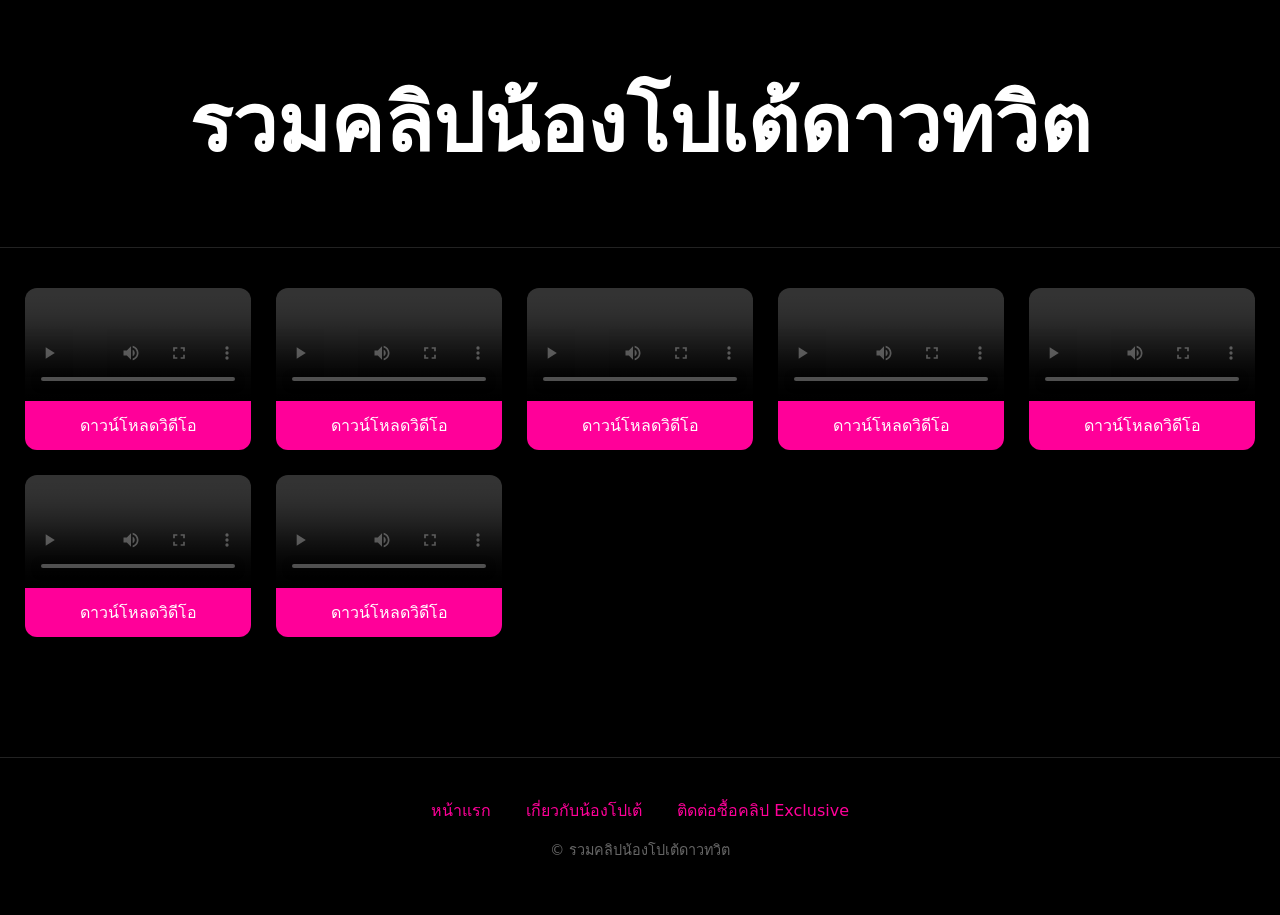
<file: index.html>
<html lang="th">
<head>
    <meta property="og:type" content="website">
    <meta property="og:title" content="รวมคลิปน้องโปเต้ดาวทวิต">
    <meta property="og:image" content="https://hongtaepotae.vercel.app/web.png">
    <meta property="og:url" content="https://hongtaepotae.vercel.app/">
    <meta property="og:site_name" content="รวมคลิปน้องโปเต้ดาวทวิต">

    <meta name="twitter:card" content="summary_large_image">
    <meta name="twitter:title" content="รวมคลิปน้องโปเต้ดาวทวิต">
    <meta name="twitter:image" content="https://hongtaepotae.vercel.app/web.png">

    <meta charset="UTF-8">
    <meta name="viewport" content="width=device-width, initial-scale=1.0">
    <title>รวมคลิปน้องโปเต้ดาวทวิต</title>
    <link rel="stylesheet" href="style.css">
    <link rel="stylesheet" href="https://cdnjs.cloudflare.com/ajax/libs/font-awesome/6.5.0/css/all.min.css">
</head>

<body>

    <header>
        <h1>รวมคลิปน้องโปเต้ดาวทวิต</h1>
    </header>

    <section>
        <div class="grid">

            <div class="card">
                <video src="assets/1.mp4" controls></video>
                <a href="assets/1.mp4" download class="download">ดาวน์โหลดวิดีโอ</a>
            </div>

            <div class="card">
                <video src="assets/2.mp4" controls></video>
                <a href="assets/2.mp4" download class="download">ดาวน์โหลดวิดีโอ</a>
            </div>

            <div class="card">
                <video src="assets/3.mp4" controls></video>
                <a href="assets/3.mp4" download class="download">ดาวน์โหลดวิดีโอ</a>
            </div>

            <div class="card">
                <video src="assets/4.mp4" controls></video>
                <a href="assets/4.mp4" download class="download">ดาวน์โหลดวิดีโอ</a>
            </div>

            <div class="card">
                <video src="assets/5.mp4" controls></video>
                <a href="assets/5.mp4" download class="download">ดาวน์โหลดวิดีโอ</a>
            </div>

            <div class="card">
                <video src="assets/6.mp4" controls></video>
                <a href="assets/6.mp4" download class="download">ดาวน์โหลดวิดีโอ</a>
            </div>

            <div class="card">
                <video src="assets/7.mp4" controls></video>
                <a href="assets/7.mp4" download class="download">ดาวน์โหลดวิดีโอ</a>
            </div>

        </div>
    </section>

    <footer>
        <nav>
            <a href="/">หน้าแรก</a>
            <a href="about.html">เกี่ยวกับน้องโปเต้</a>
            <a href="">ติดต่อซื้อคลิป Exclusive</a>
        </nav>
        <p class="copyright">
            © รวมคลิปน้องโปเต้ดาวทวิต
        </p>
    </footer>

</body>
</html>
</file>
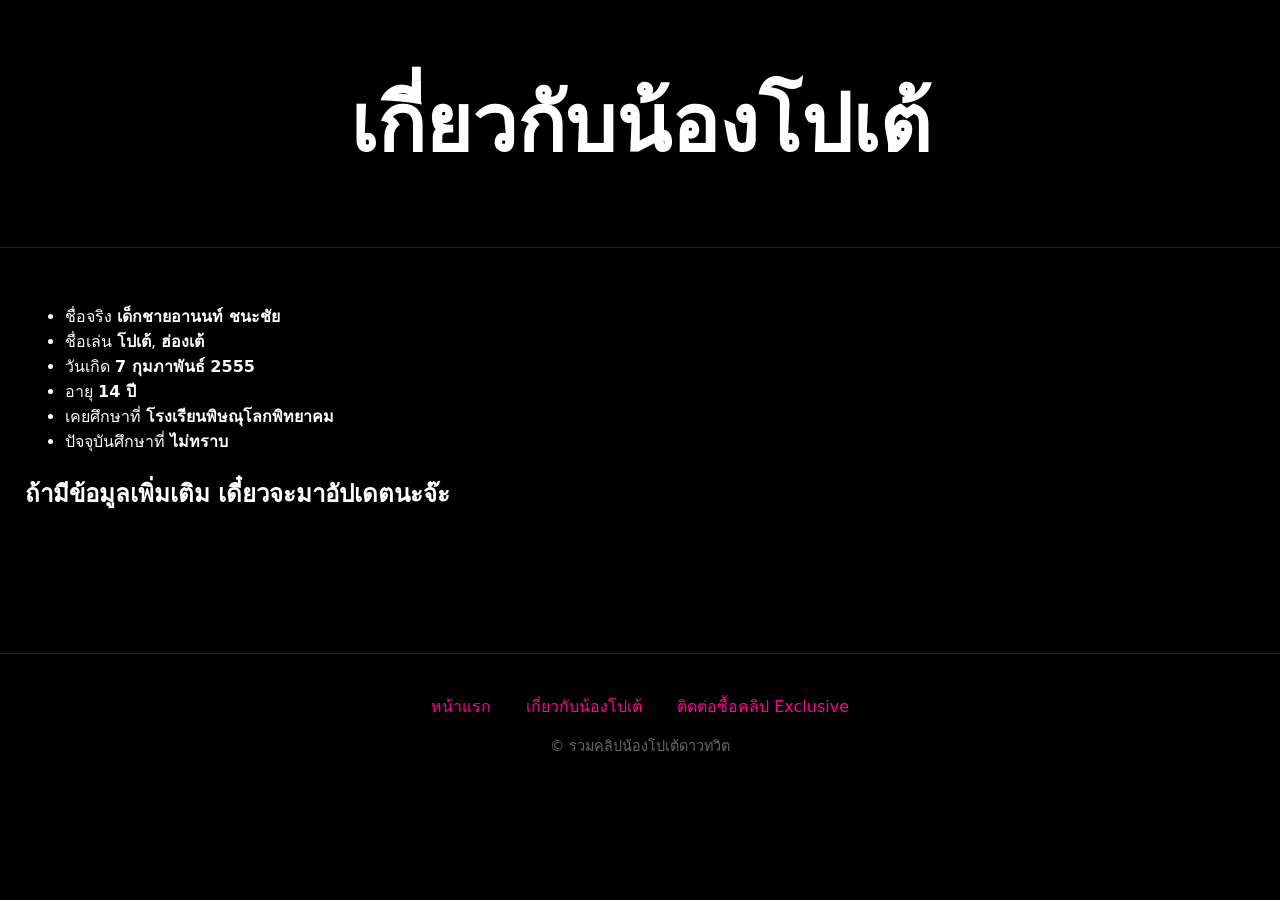
<file: about.html>
<html lang="th">
<head>
    <meta charset="UTF-8">
    <meta name="viewport" content="width=device-width, initial-scale=1.0">
    <title>เกี่ยวกับน้องโปเต้ดาวทวิต</title>
    <link rel="stylesheet" href="https://cdnjs.cloudflare.com/ajax/libs/font-awesome/6.5.0/css/all.min.css">
    <link rel="stylesheet" href="style.css">
</head>

<body>

    <header>
        <h1>เกี่ยวกับน้องโปเต้</h1>
        
    </header>

    <section>
        <ul>
            <li>ชื่อจริง <strong>เด็กชายอานนท์ ชนะชัย</strong></li>
            <li>ชื่อเล่น <strong>โปเต้</strong>, <strong>ฮ่องเต้</strong></li>
            <li>วันเกิด <strong>7 กุมภาพันธ์ 2555</strong></li>
            <li>อายุ <strong>14 ปี</strong></li>
            <li>เคยศึกษาที่ <strong>โรงเรียนพิษณุโลกพิทยาคม</strong></li>
            <li>ปัจจุบันศึกษาที่ <strong>ไม่ทราบ</strong></li>
        </ul>
        <h2>ถ้ามีข้อมูลเพิ่มเติม เดี๋ยวจะมาอัปเดตนะจ๊ะ</h2>
    </section>

    <footer>
        <nav>
            <a href="/">หน้าแรก</a>
            <a href="about.html">เกี่ยวกับน้องโปเต้</a>
            <a href="#">ติดต่อซื้อคลิป Exclusive</a>
        </nav>
        <p class="copyright">
            © รวมคลิปน้องโปเต้ดาวทวิต
        </p>
    </footer>

</body>
</html>
</file>
<file: style.css>
*{
    box-sizing:border-box;
}

body{
    font-family:system-ui,-apple-system,Segoe UI,Roboto;
    margin:0;
    background:#000;
    color: #fff;;
}

/* HEADER */

header{
    text-align:center;
    padding:60px 20px;
    border-bottom:1px solid #222;
}

header h1{
    font-size:5rem;
    margin:0;
}

/* CONTENT */

section{
    max-width:1300px;
    margin:auto;
    padding:40px 25px;
}

/* GRID */

.grid{
    display:grid;
    grid-template-columns:repeat(auto-fill,minmax(200px,1fr));
    gap:25px;
}

/* CARD */

.card{
    border-radius:12px;
    overflow:hidden;
}

/* MEDIA */

video,img{
    width:100%;
    display:block;
}

/* DOWNLOAD BUTTON */

.download{
    display:block;
    text-align:center;
    padding:12px;
    font-size:1rem;
    background:#ff0099;
    color:white;
    text-decoration:none;
    transition:0.2s;
}

/* FOOTER */

footer{
    margin-top:80px;
    padding:40px 20px;
    border-top:1px solid #222;
    text-align:center;
}

nav{
    margin-bottom:15px;
}

nav a{
    margin:0 15px;
    color:#ff0099;
    text-decoration:none;
    font-size:1rem;
}

nav a:hover{
    text-decoration:underline;
}

.copyright{
    color:#666;
    font-size:0.9rem;
}

/* ---------- TABLET ---------- */

@media (max-width:1024px){

header h1{
    font-size:3.5rem;
}

section{
    padding:30px 20px;
}

.grid{
    grid-template-columns:repeat(auto-fill,minmax(200px,1fr));
}

}


/* ---------- PHONE ---------- */

@media (max-width:600px){

header{
    padding:40px 15px;
}

header h1{
    font-size:2.2rem;
}

section{
    padding:20px 15px;
}

.grid{
    grid-template-columns:repeat(auto-fill,minmax(150px,1fr));
    gap:18px;
}

.download{
    font-size:1rem;
    padding:10px;
}

nav a{
    display:inline-block;
    margin:8px 10px;
    font-size:0.95rem;
}

footer{
    padding:30px 15px;
}

}
</file>
